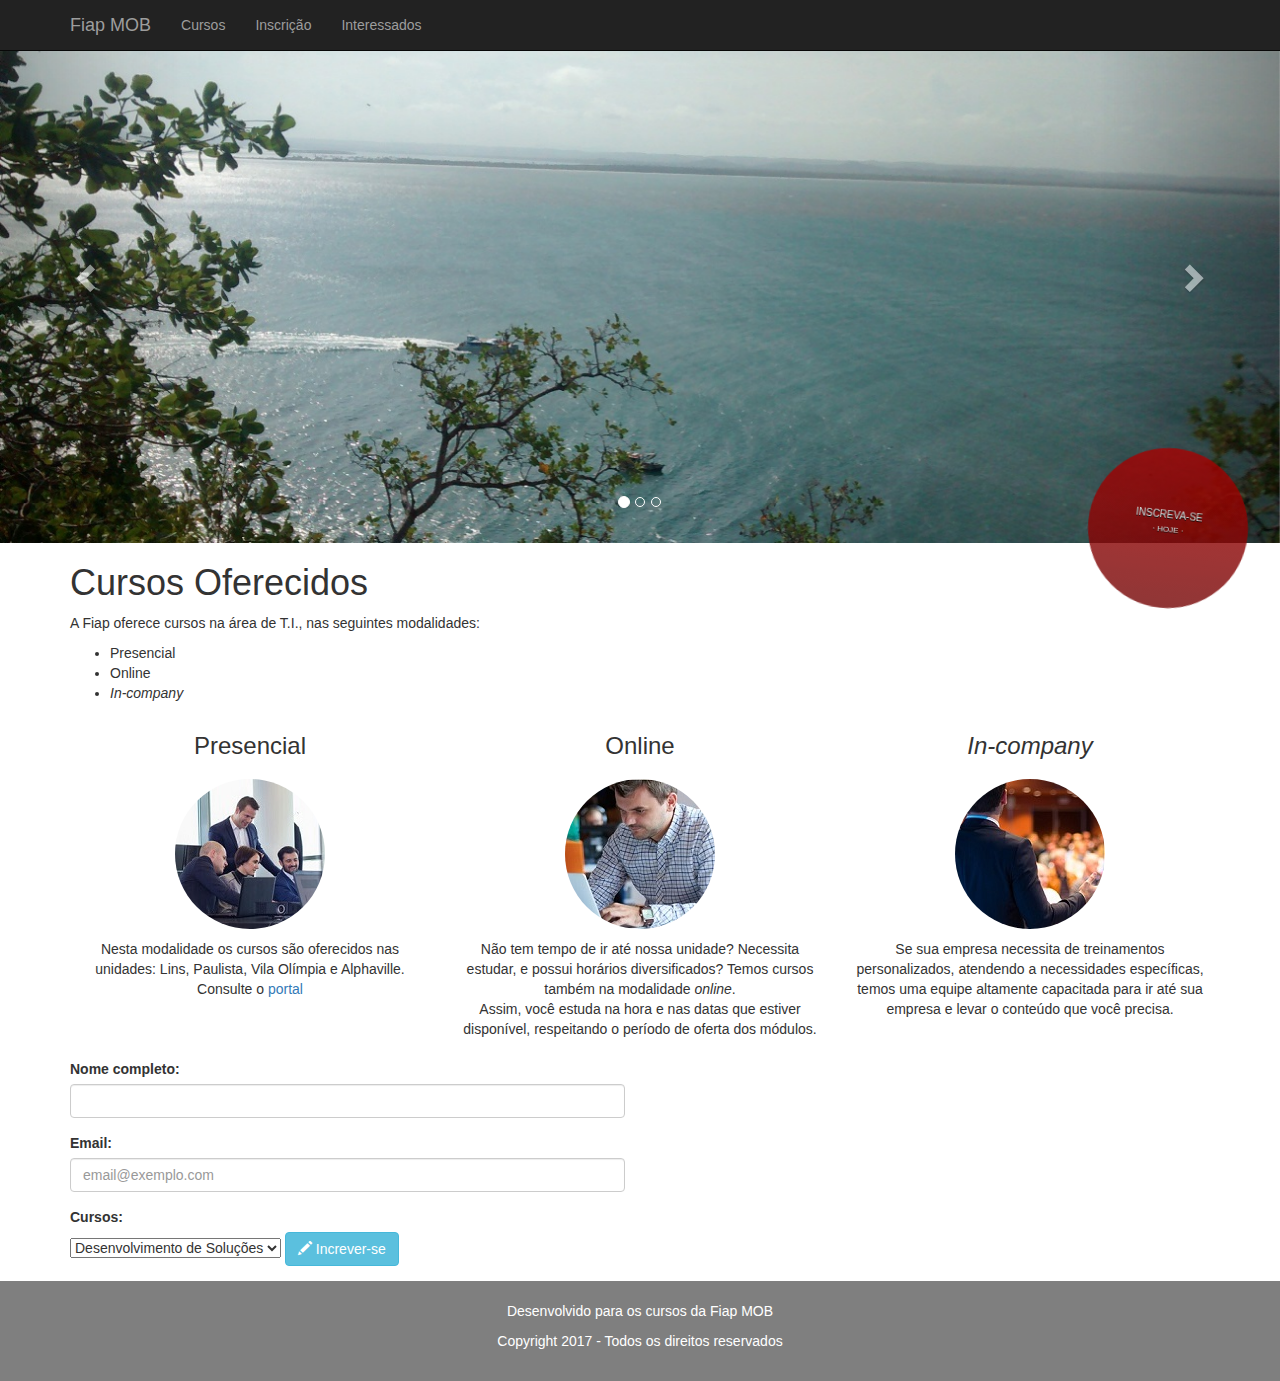
<file: index.html>
<!DOCTYPE html>
<html>
<head>
    <title>FIAP MOB</title>
    <meta charset="utf-8" />
    <link rel="stylesheet"
          href="https://maxcdn.bootstrapcdn.com/bootstrap/3.3.7/css/bootstrap.min.css">
    <link rel="stylesheet" href="css/estilos.css">
    <script src="https://ajax.googleapis.com/ajax/libs/jquery/3.1.1/jquery.min.js"></script>
    <script src="https://maxcdn.bootstrapcdn.com/bootstrap/3.3.7/js/bootstrap.min.js">
    </script>
</head>
<body>

    <div class="navbar navbar-inverse navbar-fixed-top">
        <div class="container">
            <div class="navbar-header">
                <button type="button" class="navbar-toggle" data-toggle="collapse"
                        data-target=".navbar-collapse">
                    <span class="icon-bar"></span> <span class="icon-bar"></span>
                    <span class="icon-bar"></span>
                </button>
                <a class="navbar-brand" href="#">Fiap MOB</a>
            </div>
            <div class="navbar-collapse collapse">
                <ul class="nav navbar-nav">
                    <li><a href="#cursos">Cursos</a></li>
                    <li><a href="#alunos">Inscrição</a></li>
                    <li><a href="interessados.html">Interessados</a></li>
                </ul>
            </div>
        </div>
    </div>

    <!-- carousel -->
    <div class="row">
        <div class="col-xs-12">
            <div id="slides" class="carousel slide" data-ride="carousel"
                 data-interval="5000">
                <ol class="carousel-indicators">
                    <li data-target="#slides" data-slide-to="0" class="active"></li>
                    <li data-target="#slides" data-slide-to="1"></li>
                    <li data-target="#slides" data-slide-to="2"></li>
                </ol>
                <!-- conteudo dos slides -->
                <div class="carousel-inner" role="listbox">
                    <div class="item active">
                        <img src="imagens/carousel01.jpg" alt="Imagem 1" />
                    </div>
                    <div class="item">
                        <img src="imagens/carousel02.jpg" alt="Imagem 2" />
                    </div>
                    <div class="item">
                        <img src="imagens/carousel03.jpg" alt="Imagem 4" />
                    </div>
                </div>
            </div>
            <a class="left carousel-control" href="#slides" role="button"
               data-slide="prev">
                <span class="glyphicon glyphicon-chevron-left" aria-hidden="true"></span>
                <span class="sr-only">Anterior</span>
            </a> <a class="right carousel-control" href="#slides" role="button"
                    data-slide="next">
                <span class="glyphicon glyphicon-chevron-right" aria-hidden="true"></span>
                <span class="sr-only">Proxima</span>
            </a>
        </div>
    </div>

    <!-- icone -->
    <div>
        <a class="registro" href="#cadastro">
            Inscreva-se<br /> <span class="free">&#183; Hoje &#183;</span>
        </a>
    </div>

    <div class="container body-content clearfix">
        <section id="cursos">
            <h1>Cursos Oferecidos</h1>
            <p>
                A Fiap oferece cursos na área de T.I., nas seguintes
                modalidades:
            </p>
            <ul>
                <li>Presencial</li>
                <li>Online</li>
                <li><i>In-company</i></li>
            </ul>
            <div class="row center-image">
                <div class="col-md-4">
                    <h3>Presencial</h3>
                    <img src="imagens/curso-presencial.jpg"
                         class="img-circle margin-image" />
                    <p>
                        Nesta modalidade os cursos são oferecidos nas unidades:
                        Lins, Paulista, Vila Olímpia e Alphaville. <br />
                        Consulte o <a href="http://www.fiap.com.br">portal</a>
                    </p>
                </div>
                <div class="col-md-4">
                    <h3>Online</h3>
                    <img src="imagens/curso-online.jpg"
                         class="img-circle margin-image" />
                    <p>
                        Não tem tempo de ir até nossa unidade? Necessita estudar, e
                        possui horários diversificados? Temos cursos também na
                        modalidade <i>online</i>.<br />
                        Assim, você estuda na hora e nas datas que estiver
                        disponível, respeitando o período de oferta dos módulos.
                    </p>
                </div>
                <div class="col-md-4">
                    <h3>
                        <i>In-company</i>
                    </h3>
                    <img src="imagens/curso-incompany.jpg"
                         class="img-circle margin-image" />
                    <p>
                        Se sua empresa necessita de treinamentos personalizados,
                        atendendo a necessidades específicas, temos uma equipe
                        altamente capacitada para ir até sua empresa e levar o
                        conteúdo que você precisa.
                    </p>
                </div>
            </div>
        </section>

        <p />
        <section id="alunos">
            <div class="row">
                <form id="formualario">
                    <div class="col-md-6">
                        <div class="form-group">
                            <label for="nome">Nome completo:</label>
                            <input type="text" class="form-control" id="nome" name="nome">
                        </div>
                        <div class="form-group">
                            <label for="email">Email:</label>
                            <input type="email" class="form-control" id="email" name="email" placeholder="email@exemplo.com">
                        </div>
                        <div class="form-group">
                            <label for="curso">Cursos: </label><br />
                            <select id="curso"></select>
                            <button type="button" class="btn btn-info" onclick="salvaInteresse()" >
                                <span class="glyphicon glyphicon-pencil"></span>
                                Increver-se
                            </button>&nbsp;

                        </div>
                    </div>
                </form>
            </div>
        </section>

    </div>
    <footer class="footer">
        <p>Desenvolvido para os cursos da Fiap MOB</p>
        <p>Copyright 2017 - Todos os direitos reservados</p>
    </footer>

    <script src="js/cursos.js"></script>
    <script src="js/db.js"></script>

    <script type="text/javascript">
        fiapDB.open();

        function salvaInteresse(){
            var nome = document.getElementById("nome").value;
            var email = document.getElementById("email").value;
            var curso = document.getElementById("curso").value;

            if(nome == ""){
                alert("Nome não pode ficar em branco");
                return false;
            }
            if(email == ""){
                alert("Email não pode ficar em branco");
                return false;
            }
            if(curso == ""){
                alert("Escolha o curso de seu interesse");
                return false;
            }
            fiapDB.createInteressado(nome, email, curso, function(e){
                alert("Seu interesse foi registrado com sucesso");
                document.getElementById("formualario").reset();
            });
        }
    </script>

</body>
</html>
</file>
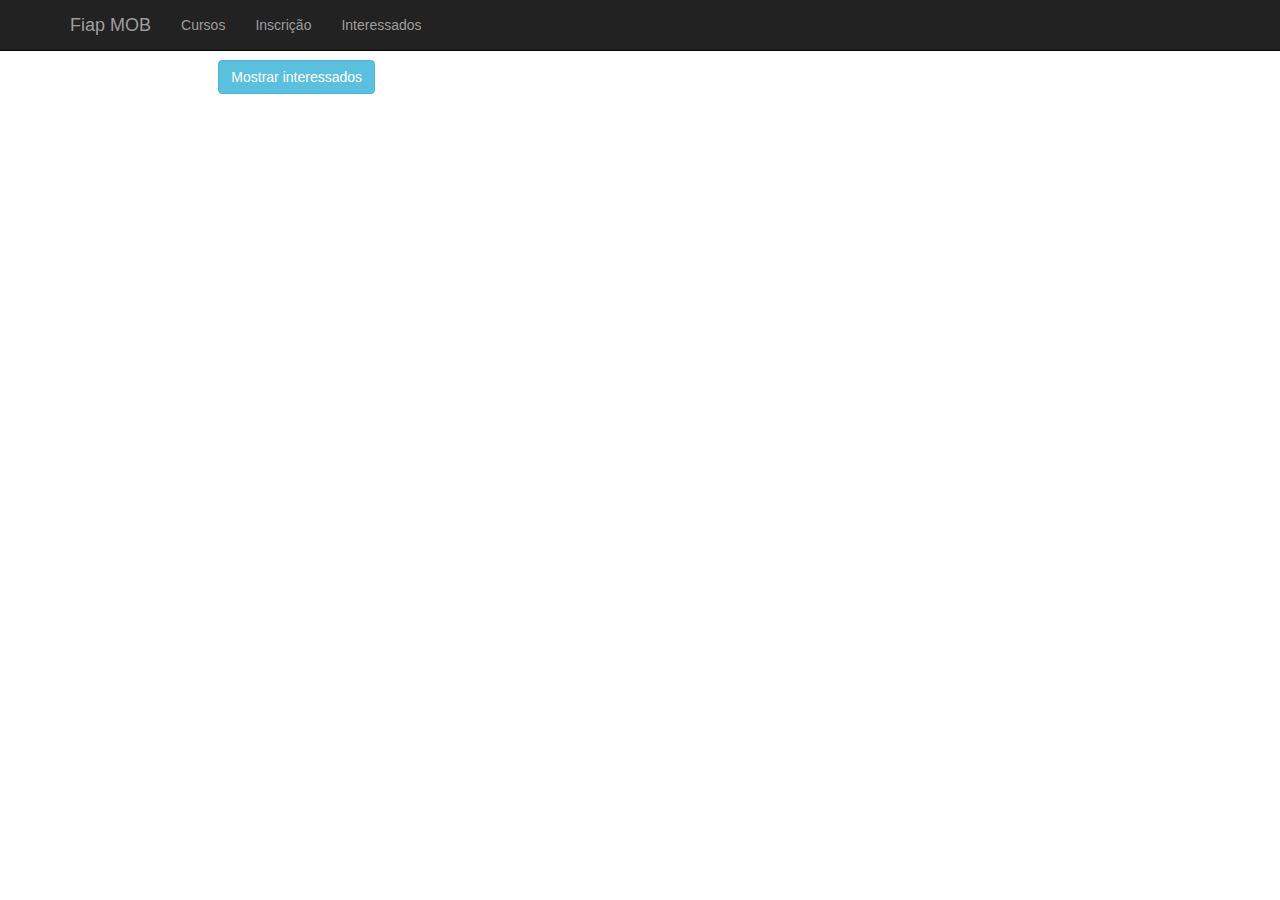
<file: interessados.html>
<DOCTYPE html>
<html>
  <head>
      <title>Interessados</title>
      <meta charset="utf-8" />
      <link rel="stylesheet"
            href="https://maxcdn.bootstrapcdn.com/bootstrap/3.3.7/css/bootstrap.min.css">
      <link rel="stylesheet" href="css/estilos.css">
      <script src="https://ajax.googleapis.com/ajax/libs/jquery/3.1.1/jquery.min.js"></script>
      <script src="https://maxcdn.bootstrapcdn.com/bootstrap/3.3.7/js/bootstrap.min.js">
      </script>
  </head>

    <body>
      <div class="navbar navbar-inverse navbar-fixed-top">
          <div class="container">
              <div class="navbar-header">
                  <button type="button" class="navbar-toggle" data-toggle="collapse"
                          data-target=".navbar-collapse">
                      <span class="icon-bar"></span> <span class="icon-bar"></span>
                      <span class="icon-bar"></span>
                  </button>
                  <a class="navbar-brand" href="#">Fiap MOB</a>
              </div>
              <div class="navbar-collapse collapse">
                  <ul class="nav navbar-nav">
                      <li><a href="index.html">Cursos</a></li>
                      <li><a href="index.html">Inscrição</a></li>
                      <li><a href="interessados.html">Interessados</a></li>
                  </ul>
              </div>
          </div>
      </div>

      <section id="listaInteressados">
        <div class="row separator">
          <div class="col-md-2"></div>
          <div class="col-md-8 ">
            <a href="#" onclick="carregarInteressados()" id="btInteressados" class="btn btn-info">Mostrar interessados</a>
          </div>
        </div>

        <div id="contentInteressados">
        </div>
      </section>



        <script src="js/cursos.js"></script>
        <script src="js/db.js"></script>
        <script type="text/javascript">
          fiapDB.open();

          function htmlInteressado(nome, email, curso){
            var _html = "";
            _html += "<div class='row'>";
            _html += "  <div class='col-md-2'></div>";
            _html += "  <div class='col-md-8'>";
            _html += "    <p class='separator'>";
            _html += "      "+ nome +" <br />";
            _html += "      "+ email +" <br />";
            _html += "      " + curso + " ";
            _html += "    </p>";
            _html += "  </div>";
            _html += "</div>";

            return _html;
          }

          function carregarInteressados(){
            fiapDB.fetchInteressados(function(interessados){
              var retorno = "";

              for(var i = 0; i < interessados.length; i++){
                var nome = interessados[i]["nome"];
                var email = interessados[i]["email"];
                var curso = nomeCurso(interessados[i]["curso"]);

                retorno += htmlInteressado(nome, email, curso);
              }

              document.getElementById("contentInteressados").innerHTML = retorno;
              document.getElementById("btInteressados").innerHTML = "Atualizar interessados"
            })
          }

        </script>
    </body>
</html>
</file>
<file: css/estilos.css>
﻿.carousel-inner > .item > img {
    position: relative;
    min-width: 100%;
    min-height: 100%;
}

/* para o destaque do menu */
.registro {
    display: block;
    position: absolute;
    top: 448px;
    right: 32px;
    width: 160px;
    height: 160px;
    padding-top: 60px;
    opacity: 0.8;
    font-size: 1rem;
    color: #fff;
    text-align: center;
    text-decoration: none;
    text-transform: uppercase;
    /* Criação do círculo */
    -ms-border-radius: 100%;
    -webkit-border-radius: 100%;
    -moz-border-radius: 100%;
    border-radius: 100%;
    -webkit-text-shadow: 0 1px 0 #000;
    -moz-text-shadow: 0 1px 0 #000;
    text-shadow: 0 1px 0 #000;
    /* Efeitos de rotação do texto no círculo */
    -ms-transform: rotate(6deg);
    -webkit-transform: rotate(6deg);
    -moz-transform: rotate(6deg);
    transform: rotate(6deg);
    /* Efeitos de Gradiente */
    background: -ms-linear-gradient(top, #a80000 0%,#740404 100%);
    background: -webkit-linear-gradient(top, #a80000 0%,#740404 100%);
    background: -moz-linear-gradient(top, #a80000 0%,#740404 100%);
    background: linear-gradient(top, #a80000 0%,#740404 100%);
    -ms-transition: -ms-transform 1s;
    -moz-transition: -ms-transform 1s;
    -webkit-transition: -webkit-transform 1s;
    transition: transform 1s;
}

    .registro:hover {
        color: #fff;
        /* Efeitos do GRadiente ao mover o mouse */
        background: -ms-linear-gradient(top, #bc0101 0%,#8c0909 100%);
        background: -webkit-linear-gradient(top, #bc0101 0%,#8c0909 100%);
        background: -moz-linear-gradient(top, #bc0101 0%,#8c0909 100%);
        background: linear-gradient(top, #bc0101 0%,#8c0909 100%);
        -ms-transform: rotate(16deg) scale(1.1,1.1);
        -webkit-transform: rotate(16deg) scale(1.1,1.1);
        -moz-transform: rotate(16deg) scale(1.1,1.1);
        transform: rotate(16deg) scale(1.1,1.1);
        -ms-transition: -ms-transform 1s;
        -webkit-transition: -webkit-transform 1s;
        -moz-transition: -webkit-transform 1s;
        transition: transform 1s;
    }

    .registro .free {
        font-size: 80%;
    }

@media screen and (max-width: 400px) {
    .registro {
        display: none;
    }
}


.center-image {
    text-align: center;
}

.margin-image {
    margin: 10px;
}

.footer {
    bottom: 0;
    width: 100%;
    text-align: center;
    padding: 20px;
    background-color: #7F7F7F;
    color: white;
}

#alunos {

}

#listaInteressados{
  padding-top:60px;
}

.separator{
  padding-bottom: 15px;
}
</file>
